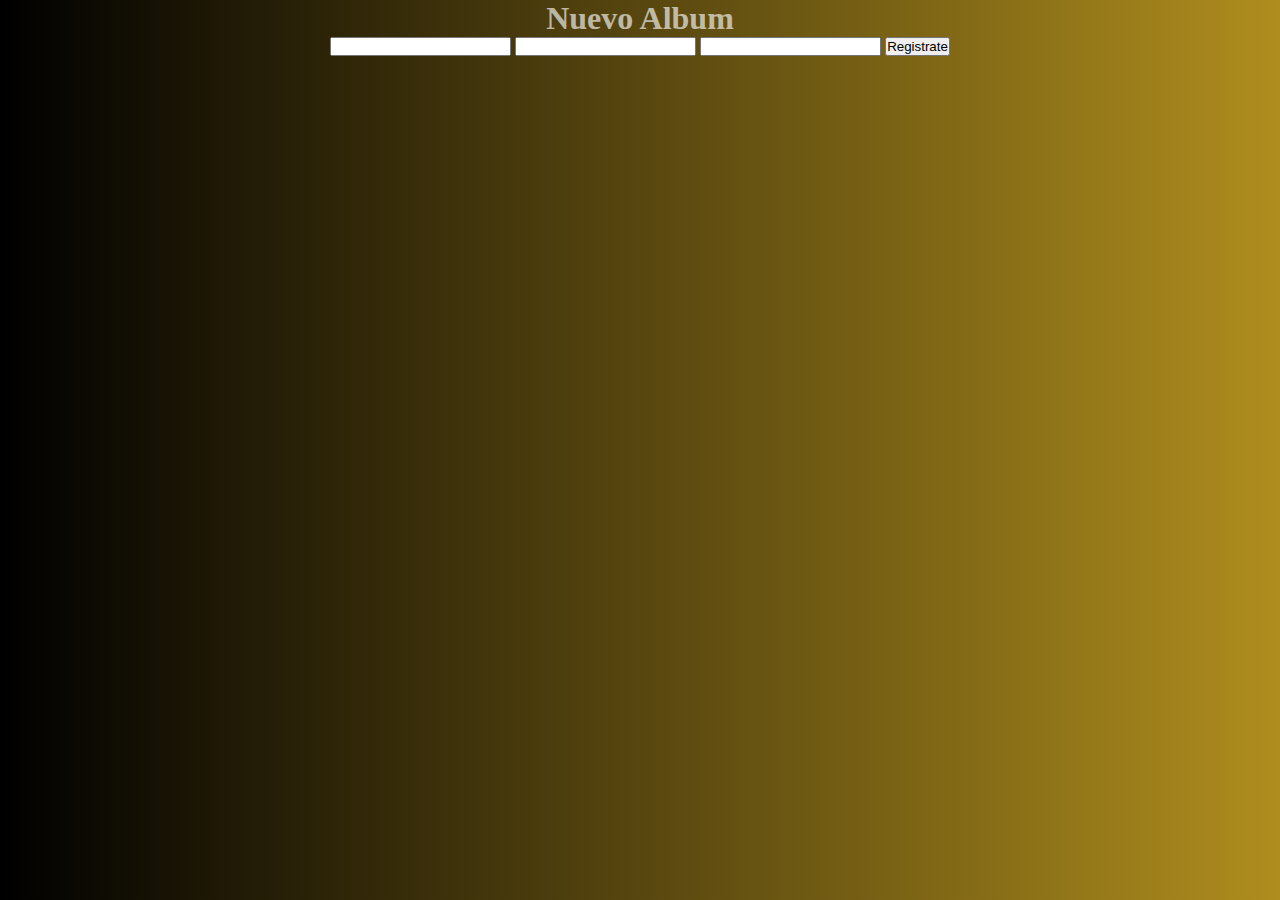
<file: addAlbum.html>
<!DOCTYPE html>
<html lang="en">
    <head>
        <meta charset="UTF-8">
        <meta name="viewport" content="width=device-width, initial-scale=1.0">
        <title>Led Zeppelin</title>
        <link rel="shortcut icon" href="IconoZeppelin.ico">
        <link rel="stylesheet" href="syles.css">
    </head>
<body>
    
    <div>
        <h1>Nuevo Album</h1>
    </div>
    <div>
        <form action="https://formspree.io/f/mnnakvzo" method="POST">
    
            <div>
                <label>
                    <input type="text" name="Album">
                </label>
                <label>
                    <input type="lanzamiento" name="Año de lanzamiento del album">
                </label>
                <label>
                    <input type="Descripcion" name="Descripcion">
                </label>
    
                <!-- FALTA AGREGAR CAMPO PARA IMAGEN: 
                Y un campo para agregar una imagen. El mismo deberá tener un placeholder que indique que el usuario debe completar este campo con una url.
                 -->
    
                <input type="submit" value="Registrate">
            </div>
        </form>
    </div>

</body>
</html>
</file>
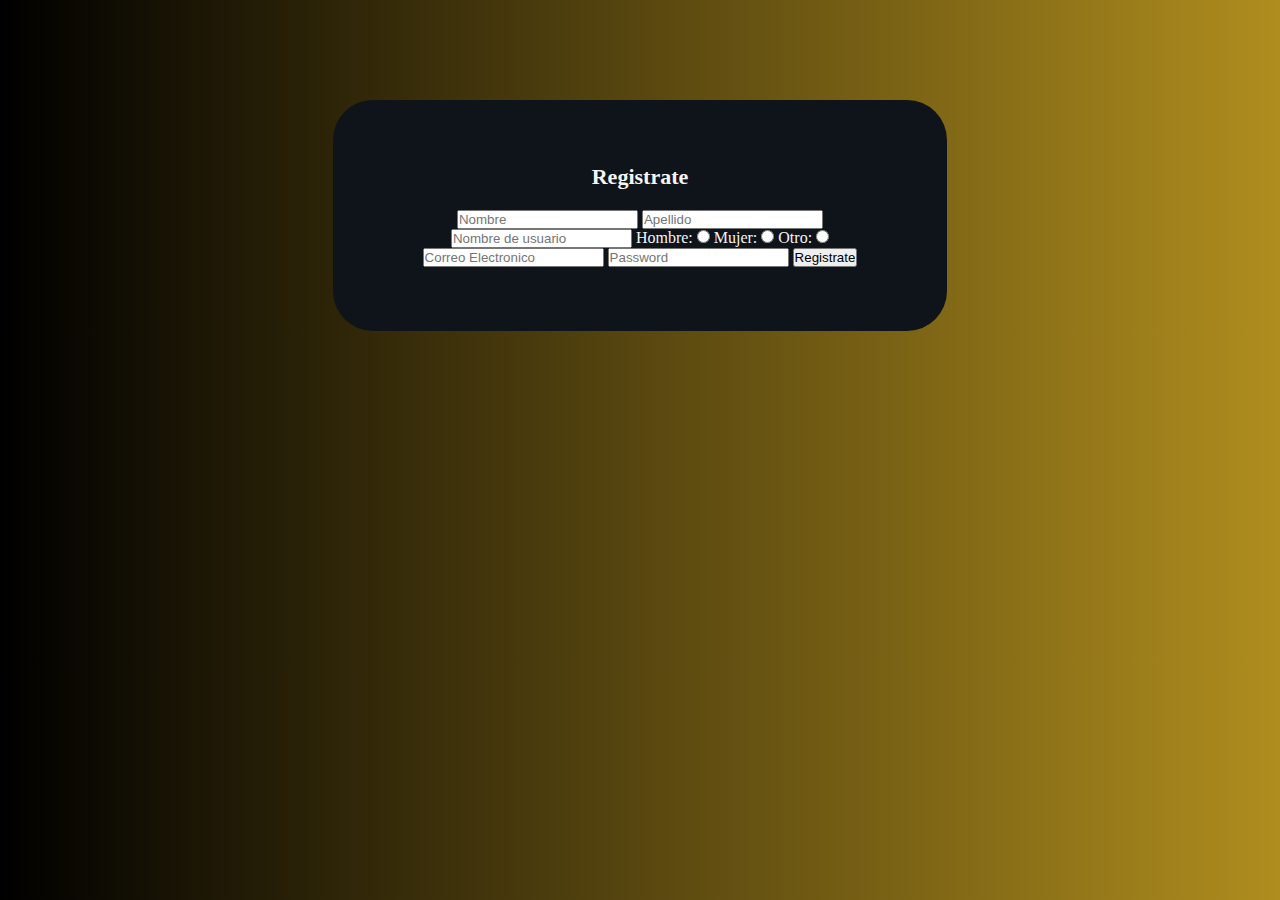
<file: signUp.html>
<!-- INFO USUARIO -->
<!DOCTYPE html>
<html lang="en">

<head>
    <meta charset="UTF-8">
    <meta name="viewport" content="width=device-width, initial-scale=1.0">
    <title>Led Zeppelin</title>
    <link rel="shortcut icon" href="IconoZeppelin.ico">
    <link rel="stylesheet" href="syles.css">
</head>

<body>


    <section class="registro-form" action="https://formspree.io/f/mnnakvzo" method="POST">
        </form>

        <h3>Registrate</h3>

        <div>
            <input class="cuadros" type="text" name="Nombre" placeholder="Nombre">
            <input class="cuadros" type="text" name="Apellido" placeholder="Apellido">
            <input class="cuadros" type="text" name="nickname" placeholder="Nombre de usuario">
            <label>Hombre:
                <input name="genero" type="radio" value="H">
            </label>
            <label>Mujer:
                <input name="genero" type="radio" value="F">
            </label>
            <label>Otro:
                <input name="genero" type="radio" value="O">
            </label>
            <input class="cuadros" id="email" type="email" name="Correo Electronico" placeholder="Correo Electronico">
            <input class="cuadros" type="password" name="Contraseña" placeholder="Password">
            <input class="boton" type="submit" value="Registrate">
        </div>
    </section>

</body>

</html>
</file>
<file: syles.css>
/* animation: referencia abreviada para todas las propiedades de animación
border: define el estilo, grosor y color del borde de un elemento.
border-radius: define la curvatura de las esquinas de un borde.
box-shadow: define una sombra alrededor de un elemento.
cursor: define el tipo de cursor que se muestra cuando se coloca el cursor sobre un elemento.
display: define cómo se muestra un elemento en la página (por ejemplo, como bloque o en línea).
line-height: define la altura de línea del texto de un elemento.
list-style: define la apariencia de los elementos de una lista (por ejemplo, si tienen viñetas o números).
margin: define el espacio entre el borde de un elemento y otros elementos cercanos.
opacity: define la opacidad de un elemento.
overflow: define cómo se maneja el contenido de un elemento si es más grande que el espacio disponible.
padding: define el espacio entre el borde y el contenido de un elemento.
position: define cómo se posiciona un elemento en relación con otros elementos en la página. La veremos más adelante.
transition: define la transición suave de un cambio en un elemento.
visibility: define si un elemento es visible o no.
z-index: define el orden de apilamiento de elementos superpuestos.
grid-template-columns: define el número y tamaño de las columnas en una cuadrícula de diseño de rejilla.
grid-template-rows: define el número y tamaño de las filas en una cuadrícula de diseño de rejilla. */

img {
    border-radius: 100px 100px 100px 100px;
    animation: bounce 2s infinite;
    margin-top: 40px;
    margin-left: auto;
    margin-right: auto;
    display: block;

}

*{
    margin: 0;
    padding: 0;
}

#sidebar{
    position: fixed;
    width: 200px;
    height: 100%;
    background: #1d1c0e;
    left: -200px;
    transition: all 400ms linear;
}

#sidebar.active{
    left: 0;
}

#sidebar ul li {
    color: white;
    text-align: center;
    border-bottom: 1px solid rgba(255, 255, 255, 0.63);
    padding: 15px 10px;
    list-style: none;
}

.logo{
    border-radius: 10%;
    display: block;
    margin: 0 auto;
}

#sidebar .toggle-btn{
    position: absolute;
    left: 230px;
    top: 20px;
    cursor: pointer;
}

#sidebar .toggle-btn span{
    display: block;
    width: 40px;
    text-align: center;
    font-size: 30px;
    border: 1px solid black;
}

body {
    background: linear-gradient(to left, rgb(175, 141, 30), rgb(0, 0, 0));
    font-family: 'Trebuchet MS';
    color: rgba(255, 255, 255, 0.63);
    text-align: center;
}



p {
    font-size: 20px;
    text-align: center;

}


ol {
    text-align: center;
}

button {
    background-color: burlywood;
    text-decoration: underline;
    text-align: center;
}

button:hover {
    color: lightseagreen;
    background-color: lightsalmon;
    transform: scale(1.05);
}

button:active {
    background-color: rgb(172, 230, 118);
    color: wheat;
}


.registro-form{
    width: 38%;
    background-color: rgb(15, 19, 26);
    padding: 5%;
    margin: auto;
    margin-top: 100px;
    border-radius: 40px;
    font-family: 'calibri';
    color: whitesmoke;
}

.registro-form h3{
    font-size: 22px;
    margin-bottom: 20px;
}

.iframe{
    margin-left: auto;
    margin-right: auto;
}

.albums{
    display: flex;
    justify-content: space-around;
}
</file>
